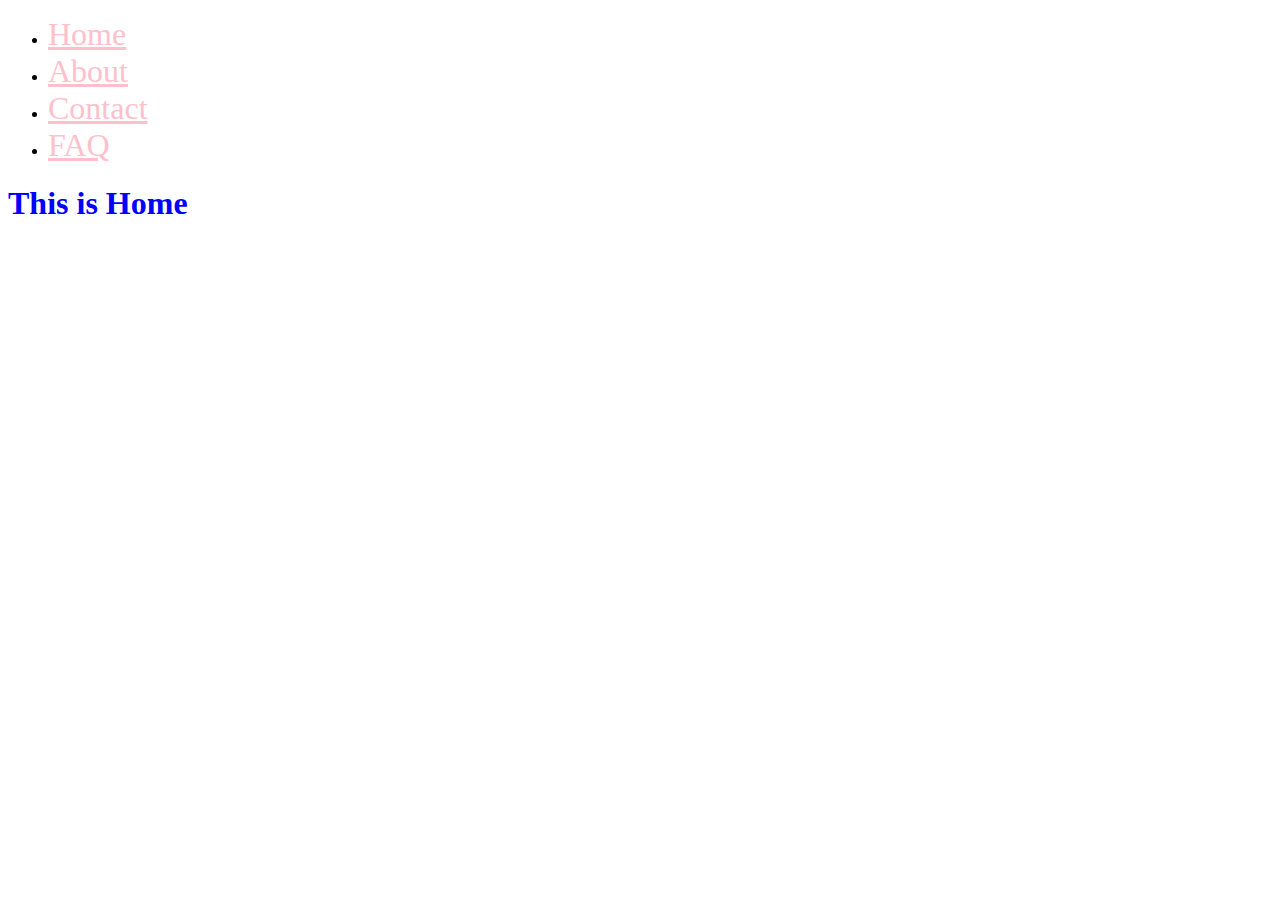
<file: public/html/index.html>
<!DOCTYPE html>
<html lang="en">

<head>
    <meta charset="UTF-8">
    <meta http-equiv="X-UA-Compatible" content="IE=edge">
    <meta name="viewport" content="width=device-width, initial-scale=1.0">
    <title>Document</title>
    <link rel="stylesheet" href="/public/style/style.css">
</head>

<body>
    <ul>
        <li>
            <a href="/public/html/index.html">Home</a>
        </li>
        <li>
            <a href="/public/html/about.html">About</a>
        </li>
        <li>
            <a href="/public/html/contact.html">Contact</a>
        </li>
        <li>
            <a href="/public/html/faq.html">FAQ</a>
        </li>
    </ul>
    <h1>This is Home</h1>
</body>

</html>
</file>
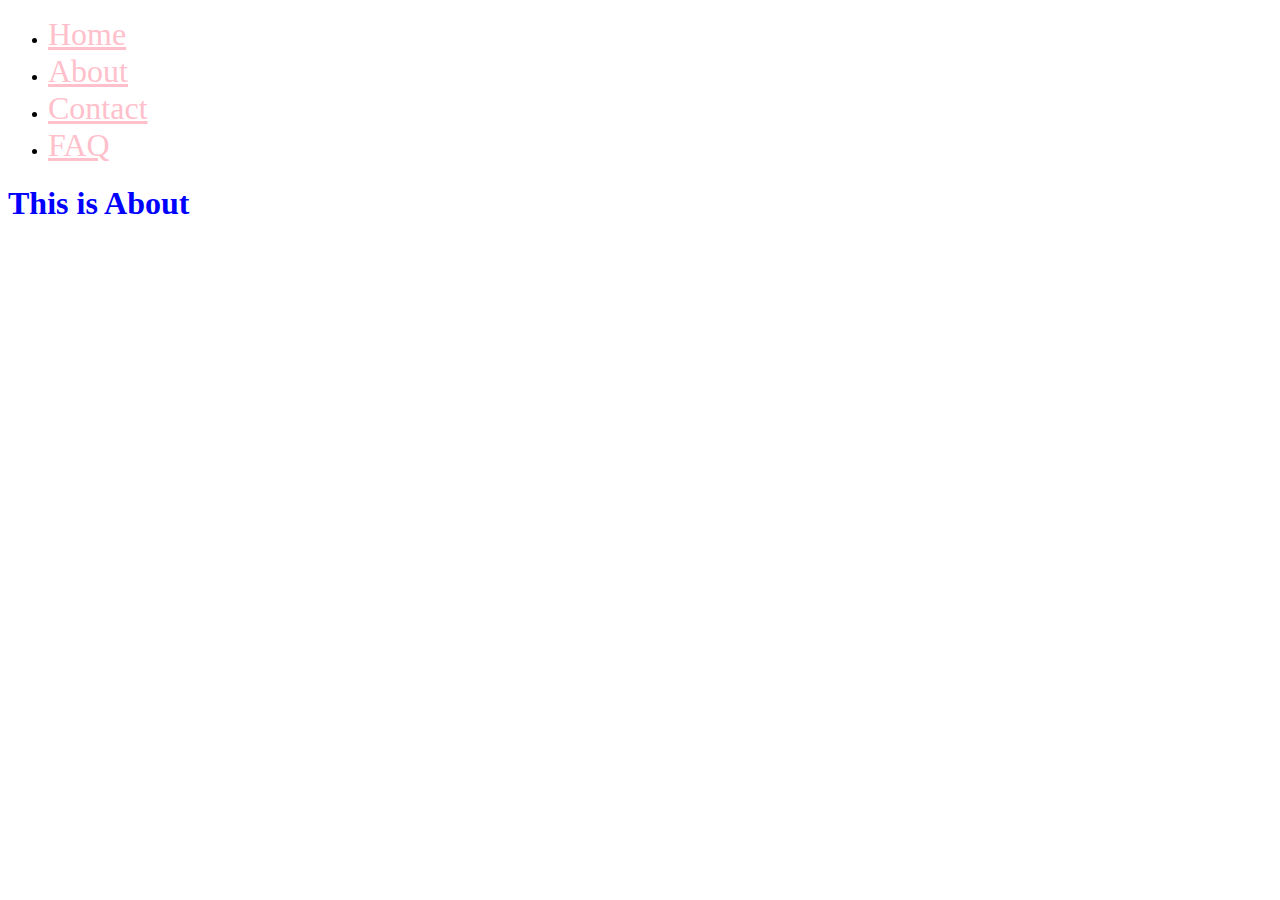
<file: public/html/about.html>
<!DOCTYPE html>
<html lang="en">

<head>
    <meta charset="UTF-8">
    <meta http-equiv="X-UA-Compatible" content="IE=edge">
    <meta name="viewport" content="width=device-width, initial-scale=1.0">
    <title>Document</title>
    <link rel="stylesheet" href="/public/style/style.css">

</head>

<body>
    <ul>
        <li>
            <a href="/public/html/index.html">Home</a>
        </li>
        <li>
            <a href="/public/html/about.html">About</a>
        </li>
        <li>
            <a href="/public/html/contact.html">Contact</a>
        </li>
        <li>
            <a href="/public/html/faq.html">FAQ</a>
        </li>
    </ul>
    <h1>This is About</h1>
</body>

</html>
</file>
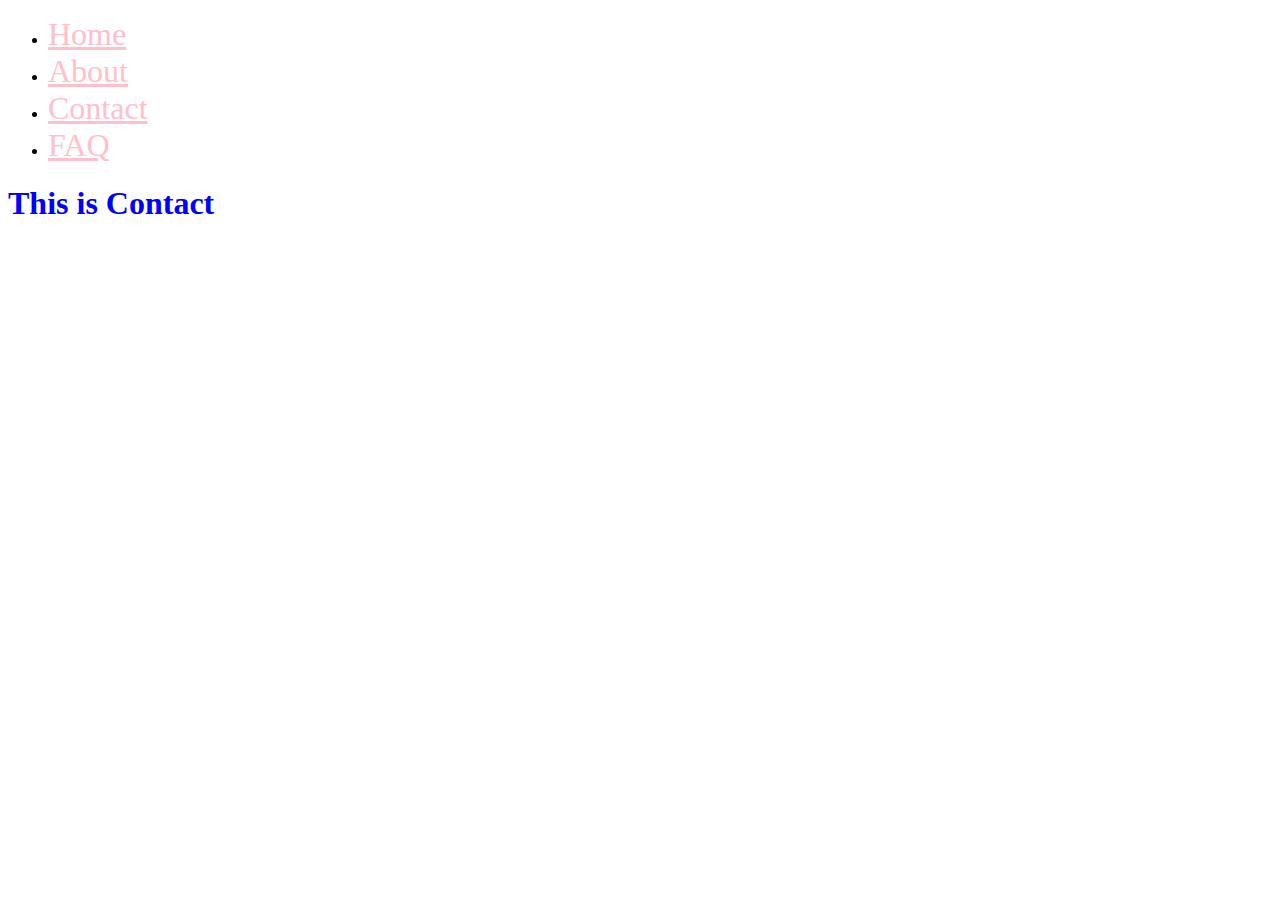
<file: public/html/contact.html>
<!DOCTYPE html>
<html lang="en">

<head>
    <meta charset="UTF-8">
    <meta http-equiv="X-UA-Compatible" content="IE=edge">
    <meta name="viewport" content="width=device-width, initial-scale=1.0">
    <title>Document</title>
    <link rel="stylesheet" href="/public/style/style.css">

</head>

<body>
    <ul>
        <li>
            <a href="/public/html/index.html">Home</a>
        </li>
        <li>
            <a href="/public/html/about.html">About</a>
        </li>
        <li>
            <a href="/public/html/contact.html">Contact</a>
        </li>
        <li>
            <a href="/public/html/faq.html">FAQ</a>
        </li>
    </ul>
    <h1>This is Contact</h1>
</body>

</html>
</file>
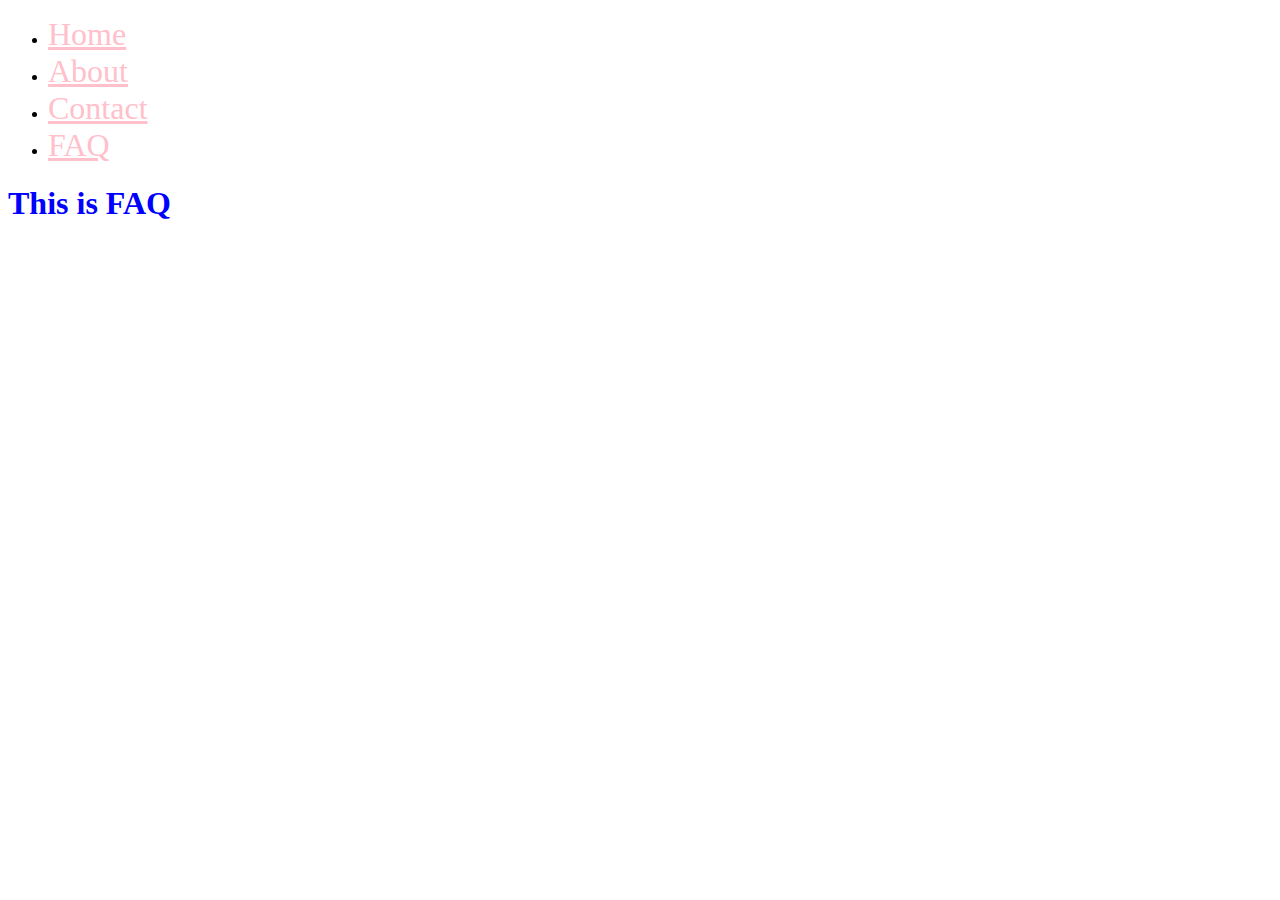
<file: public/html/faq.html>
<!DOCTYPE html>
<html lang="en">

<head>
    <meta charset="UTF-8">
    <meta http-equiv="X-UA-Compatible" content="IE=edge">
    <meta name="viewport" content="width=device-width, initial-scale=1.0">
    <title>Document</title>
    <link rel="stylesheet" href="/public/style/style.css">

</head>

<body>
    <ul>
        <li>
            <a href="/public/html/index.html">Home</a>
        </li>
        <li>
            <a href="/public/html/about.html">About</a>
        </li>
        <li>
            <a href="/public/html/contact.html">Contact</a>
        </li>
        <li>
            <a href="/public/html/faq.html">FAQ</a>
        </li>
    </ul>
    <h1>This is FAQ</h1>
</body>

</html>
</file>
<file: public/style/style.css>
ul li a {
    color: pink;
    font-size: 2rem;
}

h1 {
    color: blue;
}
</file>
